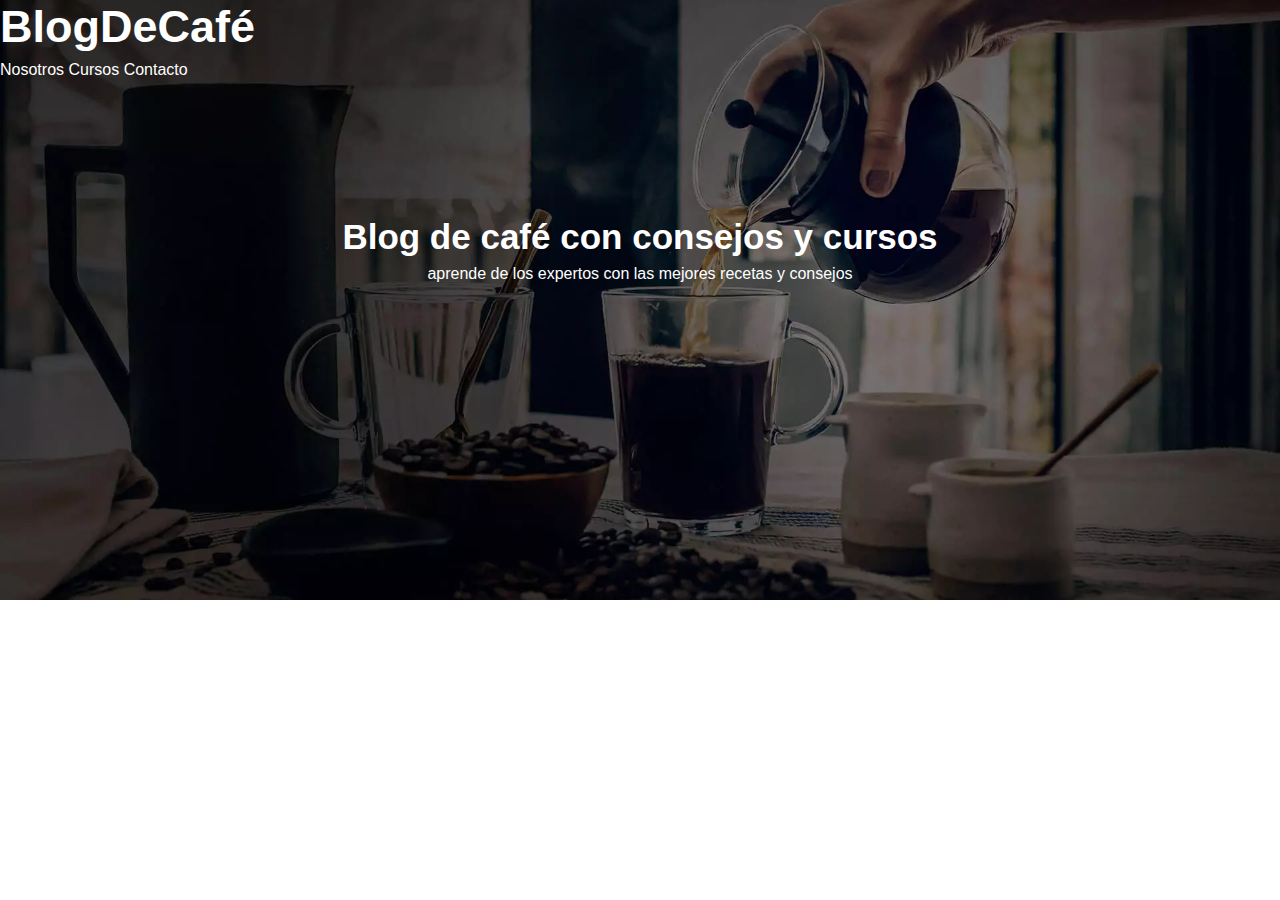
<file: index.html>
<!-- Declares the document as HTML5 -->
<!DOCTYPE html>
<!-- Sets the language of the document to English -->
<html lang="en">

<!-- Contains meta-info, styles, and scripts for the website -->
<head>
    <!-- Sets character encoding to UTF-8 -->
    <meta charset="UTF-8">
    <!-- Sets viewport for mobile devices -->
    <meta name="viewport" content="width=device-width, initial-scale=1.0"/>
    <!-- Title shown in the browser tab -->
    <title>BlogDeCafe</title>
    <!-- Link to an external CSS file -->
    <link rel="stylesheet" href="styles.css" />
</head>

<!-- Website layout starts here -->
<body>
    <!-- Header section -->
    <header>
        <div class="top-header">
            <a href="">
                <h1>
                    Blog<span>DeCafé</span>
                </h1>
            </a>
            <!-- Navigation section -->
            <nav class="navbar-header">
                <a href="nosotros">Nosotros</a>
                <a href="cursos">Cursos</a>
                <a href="contacto">Contacto</a>
            </nav>
        </div>
        <div class="text-header">
            <h2>Blog de café con consejos y cursos</h2>
            <p>aprende de los expertos con las mejores recetas y consejos</p>
        </div>
    </header>
    <!-- Main section -->
</body>

</html>
</file>
<file: styles.css>
﻿/* ================================
   Root Variables and Global Reset
=================================== */

:root {
    --font-heading: 'PT Sans', sans-serif;
    --font-paragraphs: 'Open Sans', sans-serif;
    --primary: #784d3c;
    --light: #e1e1e1;
    --white: #fff;
    --black: #000;
}

/* Reset margins and paddings */
* {
    margin: 0;
    padding: 0;
    box-sizing: inherit;
}

html {
    box-sizing: border-box;
    font-size: 62.5%; /* 1rem = 10px for easier rem scaling */
}

body {
    font-family: var(--font-paragraphs), sans-serif;
    font-size: 1.6rem;
    line-height: 2;
}

/* ======================
   Typography and Layout
======================== */

h1, h2, h3, h4 {
    font-family: var(--font-heading), sans-serif;
    line-height: 1.2;
}

h1 { font-size: 4.5rem; }
h2 { font-size: 3.5rem; }
h3 { font-size: 3rem; }
h4 { font-size: 2.5rem; }

a {
    text-decoration: none;
    color: var(--white);
}

img {
    max-width: 100%;
}

ul {
    list-style: none;
}

/* ==========================
   Utility and Helper Classes
=========================== */

.no-margin { margin: 0; }
.no-padding { padding: 0; }
.center-text { text-align: center; }

/* ====================
   Layout Containers
==================== */

.container, .container_2 {
    max-width: 120rem;
    width: 90%;
    margin: 0 auto;
}

.container_2 {
    display: grid;
    grid-template-columns: 2fr 1fr;
    gap: 5rem;
}

/* ====================
   Header and Nav Bar
==================== */

header {
    height: 60rem;
    background-image: url(./img/banner.webp);
    background-size: cover;
    background-repeat: no-repeat;
    background-position: center center;
    color: var(--white);
}

.top-bar {
    display: flex;
    justify-content: space-between;
    align-items: center;
    gap: 10rem;
    padding: 3rem 0;
}

.top-bar h1 {
    font-weight: lighter;
}

.top-bar span {
    font-weight: bold;
}

/* Navigation */
.navigation {
    font-size: 1.9rem;
}

.navigation a {
    padding-right: 3rem;
}

/* Header Text */
.text-header {
    display: flex;
    flex-direction: column;
    justify-content: center;
    align-items: center;
    margin: 13rem auto;
}

/* ====================
   Main Blog Section
==================== */

.blog {
    padding: 2rem 0;
}

.info-blog {
    margin-bottom: 4rem;
}

.text-blog {
    padding-bottom: 2rem;
}

/* ====================
   Sidebar Section
==================== */

.sidebar {
    padding: 2rem 0;
}

.sidebar ul li {
    margin-bottom: 4rem;
    line-height: 6rem;
}

/* ====================
   Shared Titles
==================== */

.titles-h3 {
    padding: 2rem 0 4rem 0;
}

.titles-h4 {
    padding: 1rem 0;
}

/* ====================
   Buttons
==================== */

.button-blog {
    padding: 2.5rem;
    background-color: var(--black);
}

.button-sidebar {
    margin: 3rem auto;
    padding: 2.5rem;
    background-color: var(--primary);
}

/* ====================
   Footer
==================== */

footer {
    background-color: var(--black);
}
</file>
